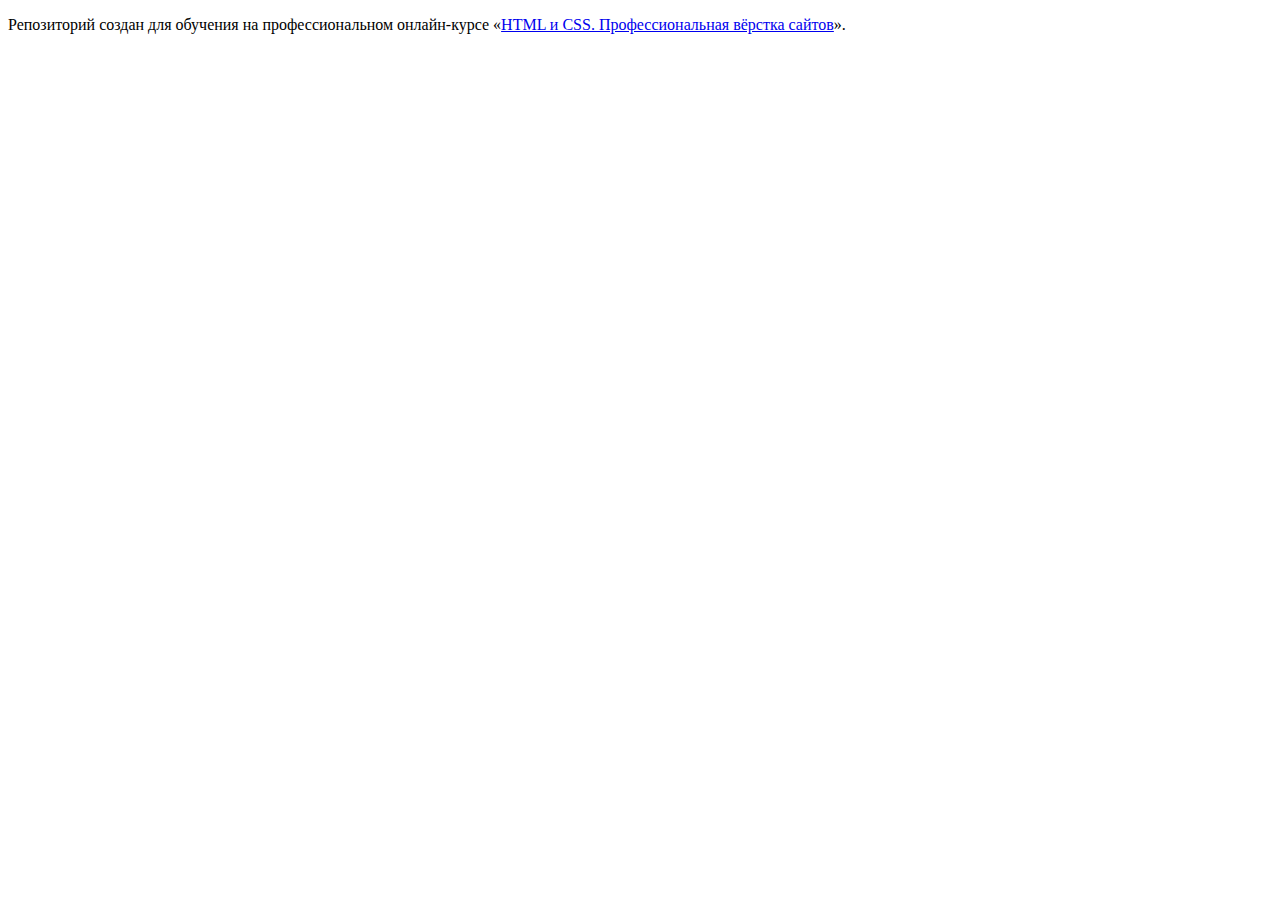
<file: 2/index.html>
<!DOCTYPE html>
<html lang="ru">
  <head>
    <meta charset="utf-8">
    <title>HTML Academy: Седона</title>
    <base href="https://htmlacademy-htmlcss.github.io/1999597-sedona-33/2/">
</head>
  <body>

    <p>Репозиторий создан для обучения на профессиональном онлайн‑курсе «<a href="https://htmlacademy.ru/intensive/htmlcss">HTML и CSS. Профессиональная вёрстка сайтов</a>».</p>

  </body>
</html>
</file>
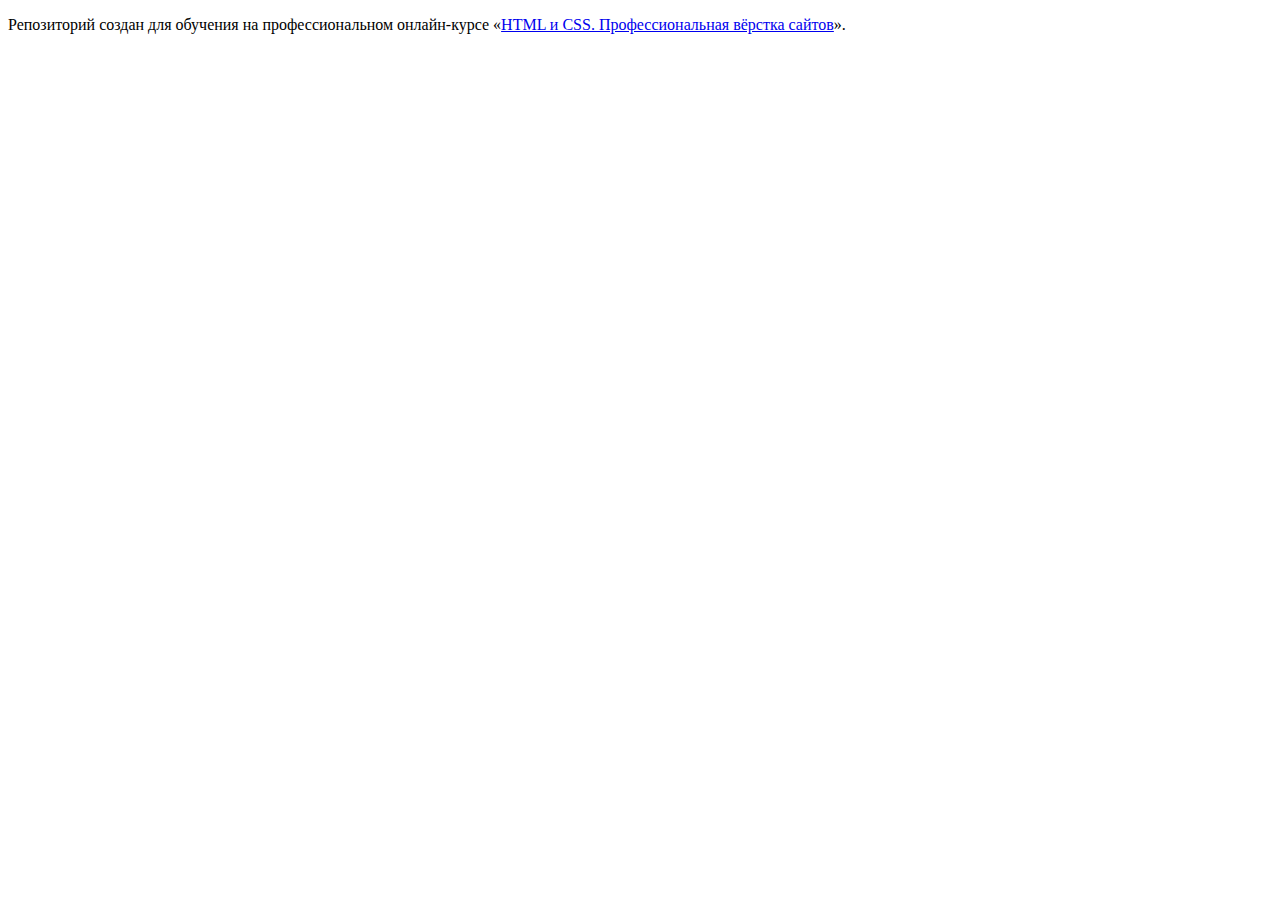
<file: 3/index.html>
<!DOCTYPE html>
<html lang="ru">
  <head>
    <meta charset="utf-8">
    <title>HTML Academy: Седона</title>
    <base href="https://htmlacademy-htmlcss.github.io/1999597-sedona-33/3/">
</head>
  <body>

    <p>Репозиторий создан для обучения на профессиональном онлайн‑курсе «<a href="https://htmlacademy.ru/intensive/htmlcss">HTML и CSS. Профессиональная вёрстка сайтов</a>».</p>

  </body>
</html>
</file>
